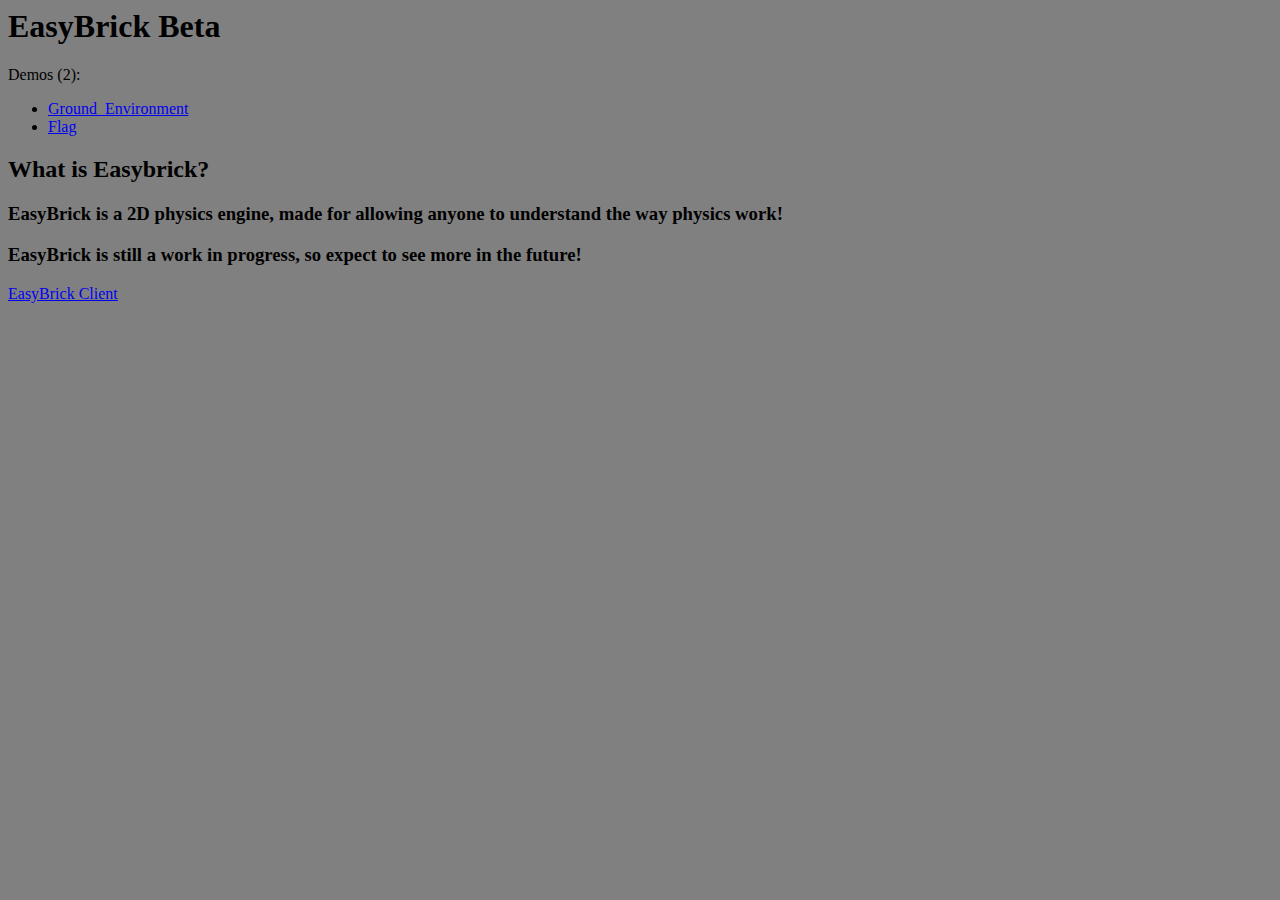
<file: index.html>
<html>
    <head>
        <title>EasyBrick</title>
    </head>
    <body style="background-color: gray;">
        <h1>EasyBrick Beta</h1>
        <p>Demos (2):</p>
        <ul>
            <li><a href="Ground_Environment.txt" download>Ground_Environment</a></li>
            <li><a href="Flag.txt" download>Flag</a></li>
        </ul>
        <h2>What is Easybrick?</h2>
        <h3>EasyBrick is a 2D physics engine, made for allowing anyone to understand the way physics work!</h3>
        <h3>EasyBrick is still a work in progress, so expect to see more in the future!</h3>
        <a href="EasyBrick.txt" download>EasyBrick Client</a>
    </body>
</html>
</file>
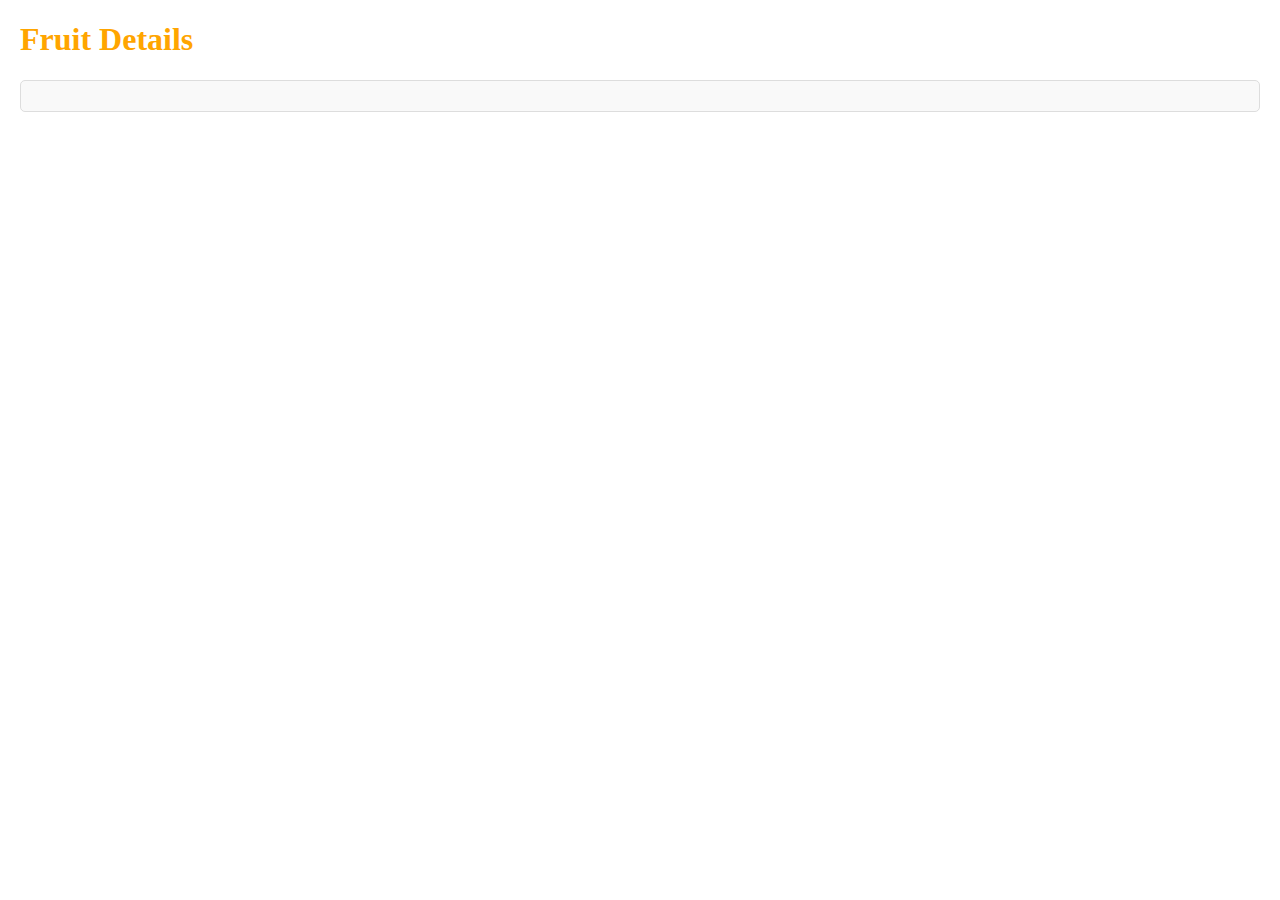
<file: details.html>
<!DOCTYPE html>
<html lang="en">
<head>
    <meta charset="UTF-8">
    <meta name="viewport" content="width=device-width, initial-scale=1.0">
    <title>EasyBrick</title>
    <link rel="stylesheet" href="styles.css">
</head>
<body>

    <h1>Fruit Details</h1>
    <div id="details" class="demo-details"></div>
    <a href="index.html">Back to Search</a>

    <script src="script.js"></script>

</body>
</html>
</file>
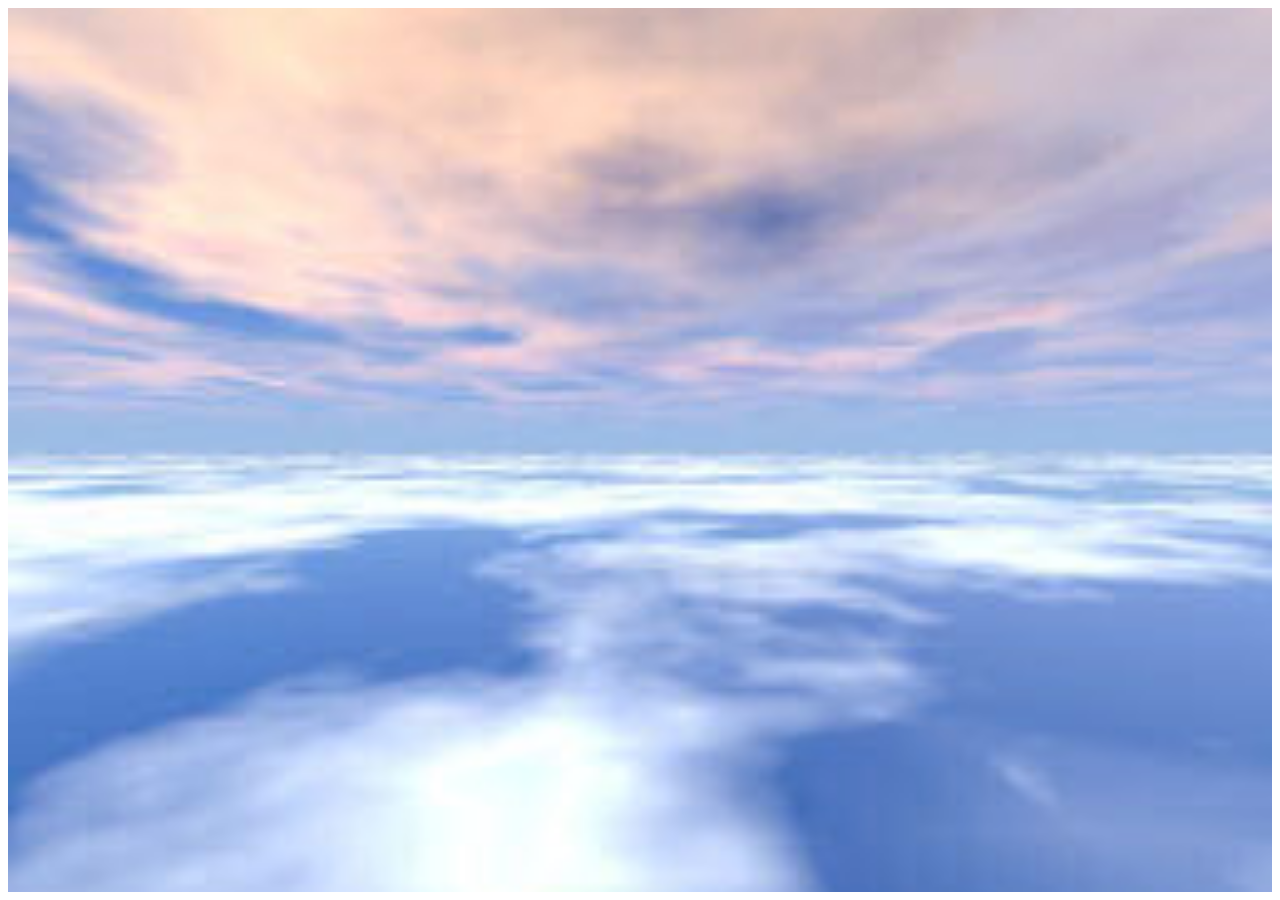
<file: gamebuild.html>
<html>
    <body>
        <style>
            .skybox {
                background-image: url("null_plainsky512_bk.jpg");
                height: 100%;
                background-position: center;
                background-repeat: no-repeat;
                background-size: cover;
            }
        </style>
        <div class="skybox"></div>
    </body>
</html>
</file>
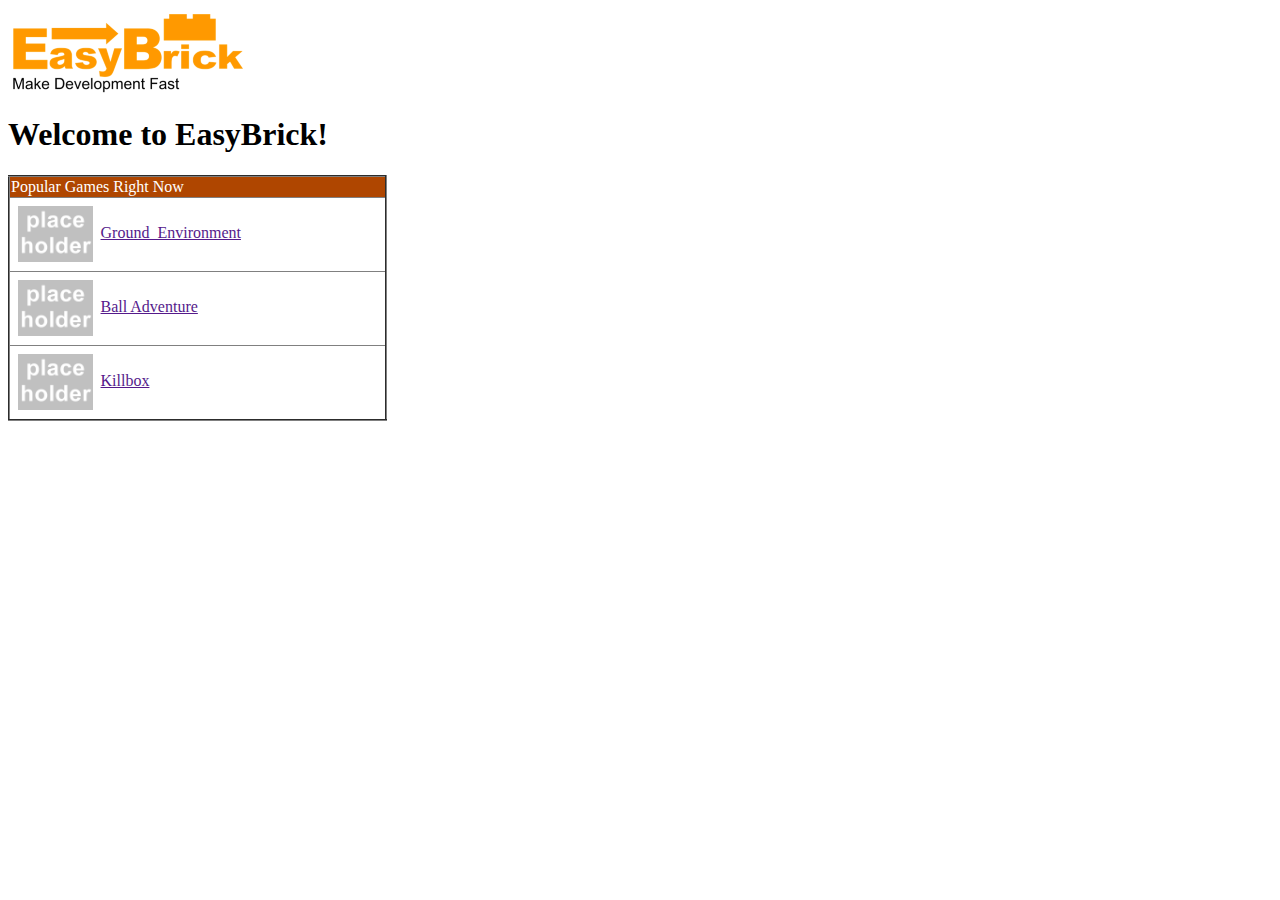
<file: index_files/Welcome.html>
<html>
    <body style="background-color: white; font-family: Arial Black;">
        <style>
            table, th, td {
                border-collapse: collapse;
                max-width: 30%;
                min-height: 25;
                border: 2;
            }
        </style>
        <img src="Logo.png" alt="" style="max-width: 45%;">
        <h1 style="max-width: 80%; min-width: 50%;">Welcome to EasyBrick!</h1>
        <table border="2">
          <tbody>
            <tr style="background-color: rgb(175, 70, 0); color: white;">
              <td>Popular Games Right Now</td>
            </tr>
            <tr>
              <td><img src="placeholder.png" alt="" style="width: 20%; vertical-align: middle; padding: 2%;"><a href="">Ground_Environment</a></td>
            </tr>
            <tr>
              <td><img src="placeholder.png" alt="" style="width: 20%; vertical-align: middle; padding: 2%;"><a href="">Ball Adventure</a></td>
            </tr>
            <tr>
              <td><img src="placeholder.png" alt="" style="width: 20%; vertical-align: middle; padding: 2%;"><a href="">Killbox</a></td>
            </tr>
          </tbody>
        </table>
    </body>
</html>
</file>
<file: styles.css>
body {
    font-family: 'Arial Black';
    margin: 20px;
}

h1 {
    color: orange;
}

h2 {
    color: orange;
}

h3 {
    color: orange;
}

button {
    font-style: italic;
    background-color: orange;
}

a {
    font-family: 'Arial Black';
    text-decoration: none;
    color: white;
}

.search-wrapper {
    display: flex;
    flex-direction: column;
    gap: .25rem;
}

input {
    width: 50%;
    font-size: 1rem;
}

#results {
    display: flex;
    flex-wrap: wrap;
    gap: 1rem;
    margin-top: 20px;
}

.result-item {
    margin: 5px 0;
    border: 1px solid black;
    background-color: gray;
    padding: 15;
    gap: .25rem;
    margin-top: 1rem;
}

.username {
    font-size: 0.9em;
    color: rgb(96, 96, 96);
    margin-top: 5px;
}

.demo-details {
    border: 1px solid #ddd;
    padding: 15px;
    border-radius: 5px;
    background-color: #f9f9f9;
}

.hide {
    display: none;
}
</file>
